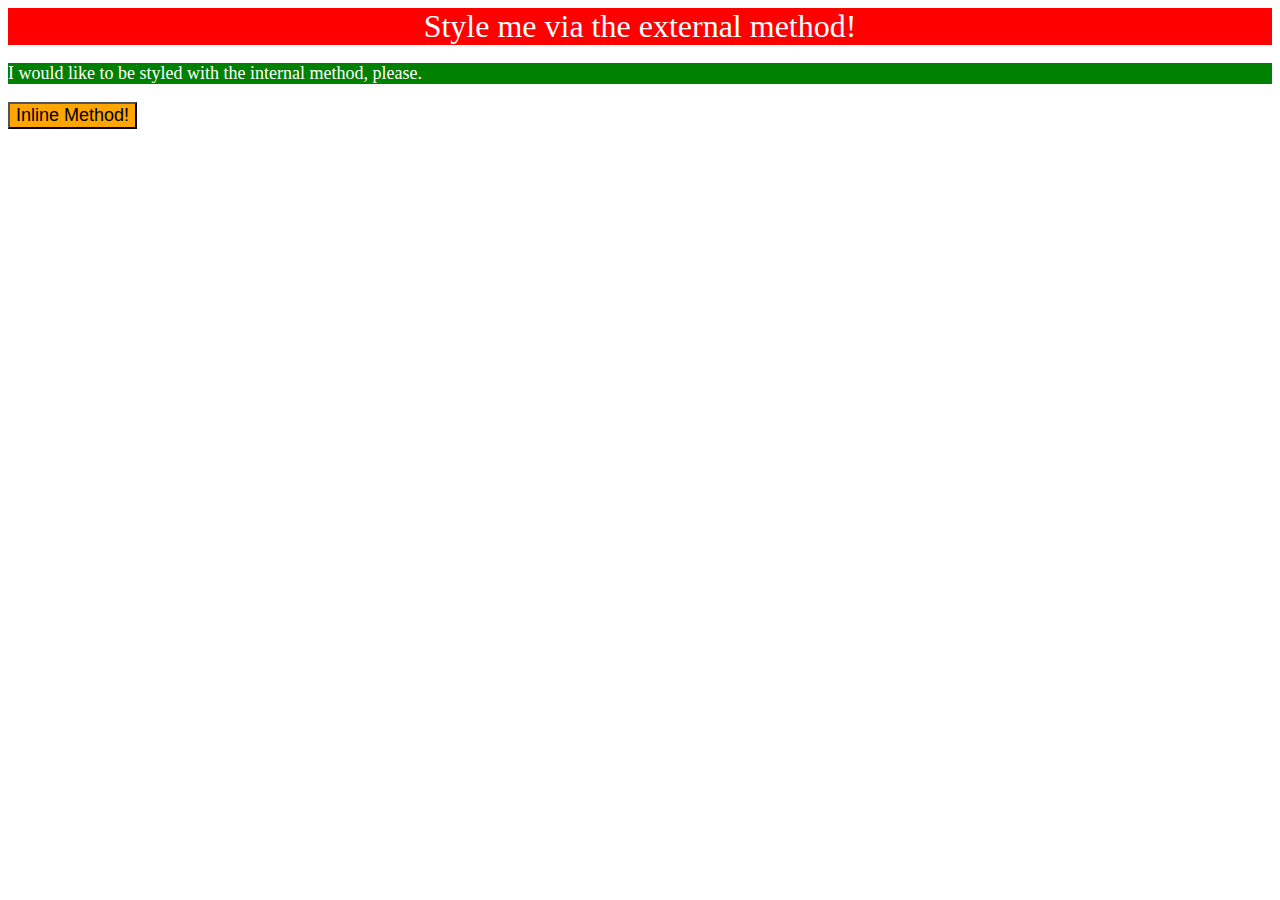
<file: foundations/01-css-methods/index.html>
<!DOCTYPE html>
<html lang="en">
  <head>
    <meta charset="UTF-8">
    <meta http-equiv="X-UA-Compatible" content="IE=edge">
    <meta name="viewport" content="width=device-width, initial-scale=1.0">
    <title>Methods for Adding CSS</title>
  </head>
  <body>
    <div style="background-color: red; font-size: 32px; text-align: center;color: white; text-transform: bold;">Style me via the external method!</div>
    <p style="background-color: green; color: white; font-size: 18px;">I would like to be styled with the internal method, please.</p>
    <button style="background-color: orange; font-size: 18px;">Inline Method!</button>
  </body>
</html>
</file>
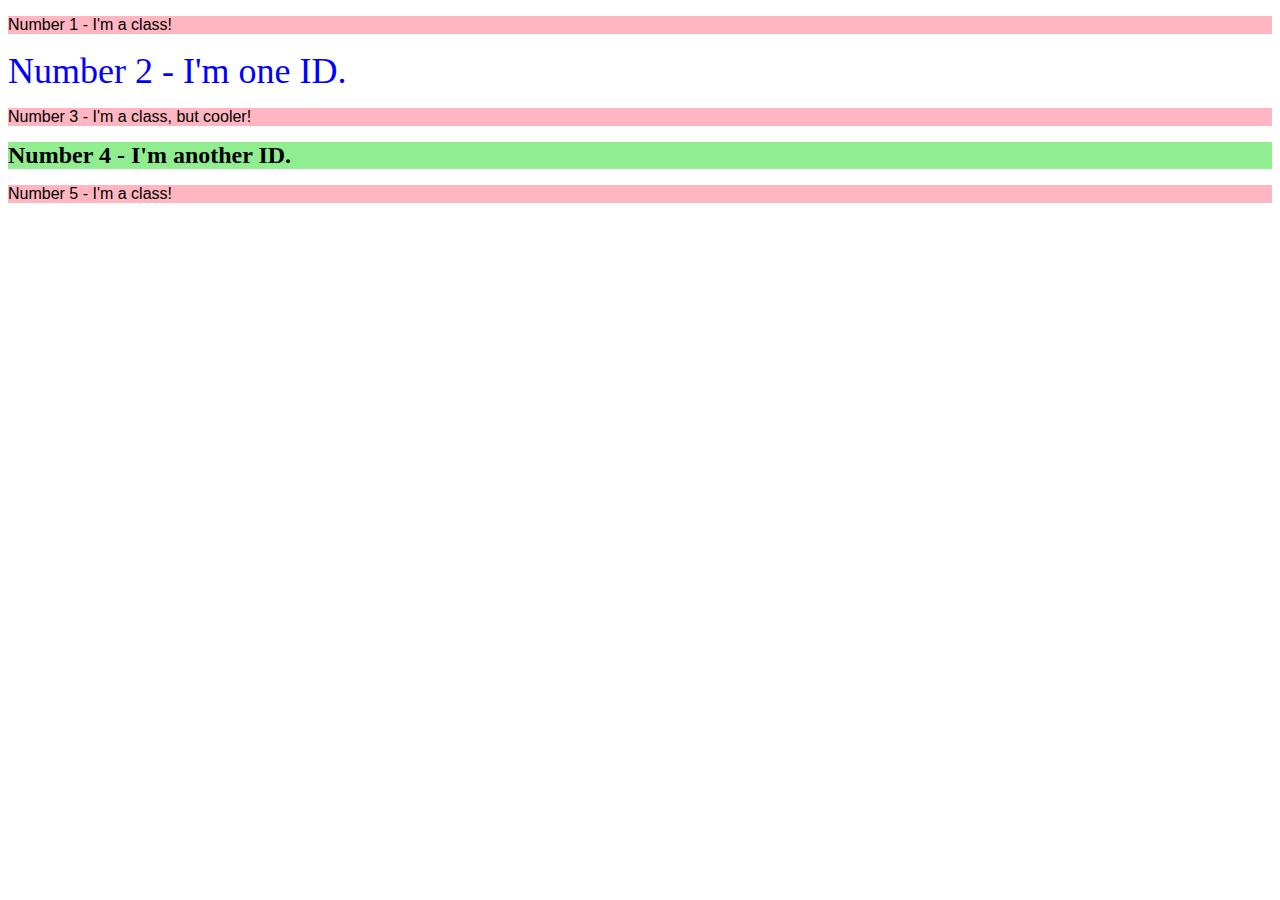
<file: foundations/02-class-id-selectors/index.html>
<!DOCTYPE html>
<html lang="en">
  <head>
    <meta charset="UTF-8">
    <meta http-equiv="X-UA-Compatible" content="IE=edge">
    <meta name="viewport" content="width=device-width, initial-scale=1.0">
    <title>Class and ID Selectors</title>
    <link rel="stylesheet" href="style.css">
  </head>
  <body>
    <p class="ABC">Number 1 - I'm a class!</p>
    <div id="second">Number 2 - I'm one ID.</div>
    <p class="ABC" id="third">Number 3 - I'm a class, but cooler!</p>
    <div id="fourth">Number 4 - I'm another ID.</div>
    <p class="ABC">Number 5 - I'm a class!</p>
  </body>
</html>
</file>
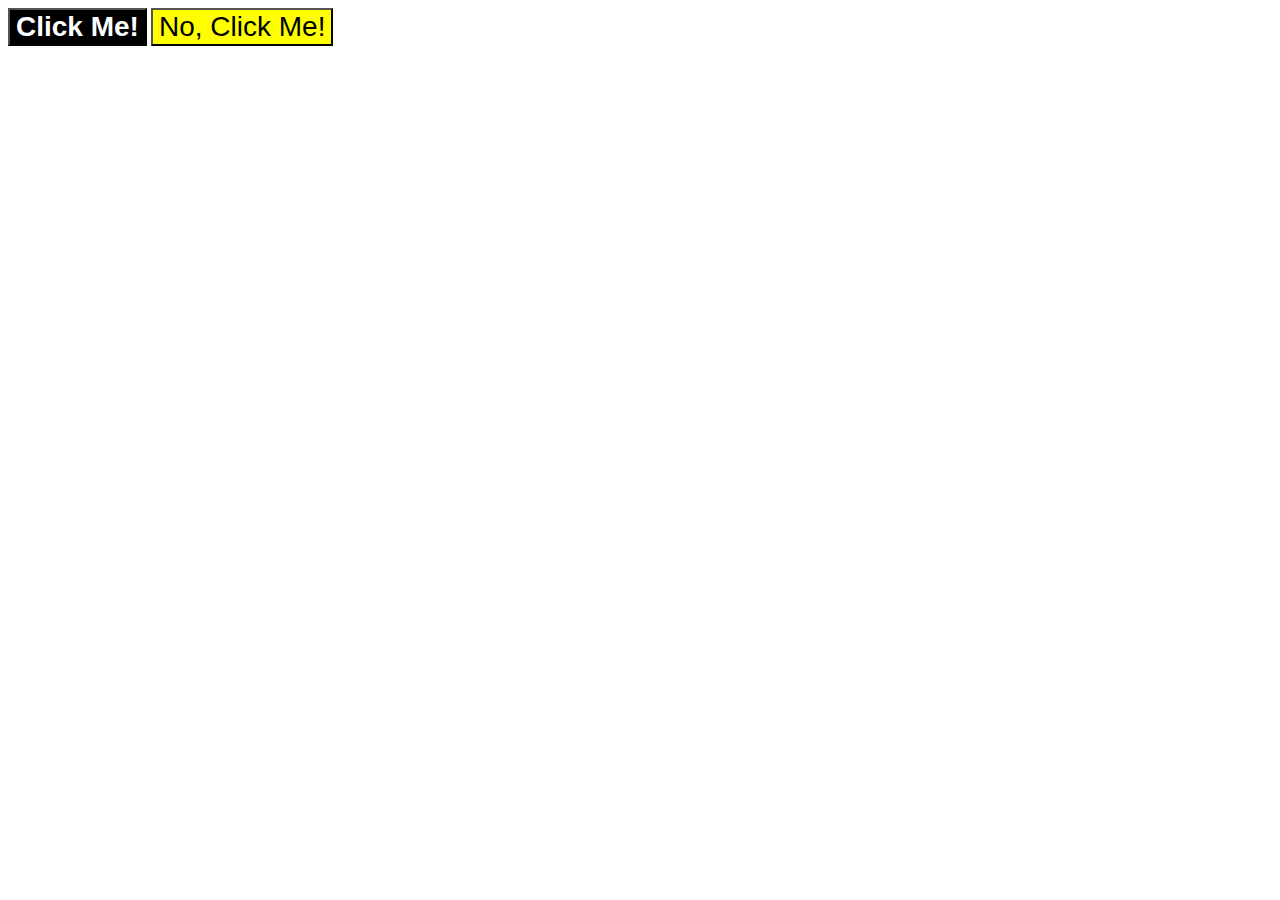
<file: foundations/03-grouping-selectors/index.html>
<!DOCTYPE html>
<html lang="en">
  <head>
    <meta charset="UTF-8">
    <meta http-equiv="X-UA-Compatible" content="IE=edge">
    <meta name="viewport" content="width=device-width, initial-scale=1.0">
    <title>Grouping Selectors</title>
    <link rel="stylesheet" href="style.css">
  </head>
  <body>
    <button class="one">Click Me!</button>
    <button class="two">No, Click Me!</button>
  </body>
</html>
</file>
<file: foundations/02-class-id-selectors/style.css>
.ABC {
    background-color: lightpink;
    font-family: Verdana, Geneva, Tahoma, sans-serif;

}
#second {
    color: blue;
    font-size: 36px;
}
.third {
    font-size: 24px;
}
#fourth {
    background-color: lightgreen;
    font-size: 24px;
    font-weight: bold;
}
</file>
<file: foundations/03-grouping-selectors/style.css>
.one, 
.two {
    font-size: 28px;
    font-family: Helvetica, 'Times New Roman', sans-serif;
}
.one {
    background-color: black;
    color: white;
    font-weight: bold;
}
.two {
    background-color: yellow;
}
</file>
